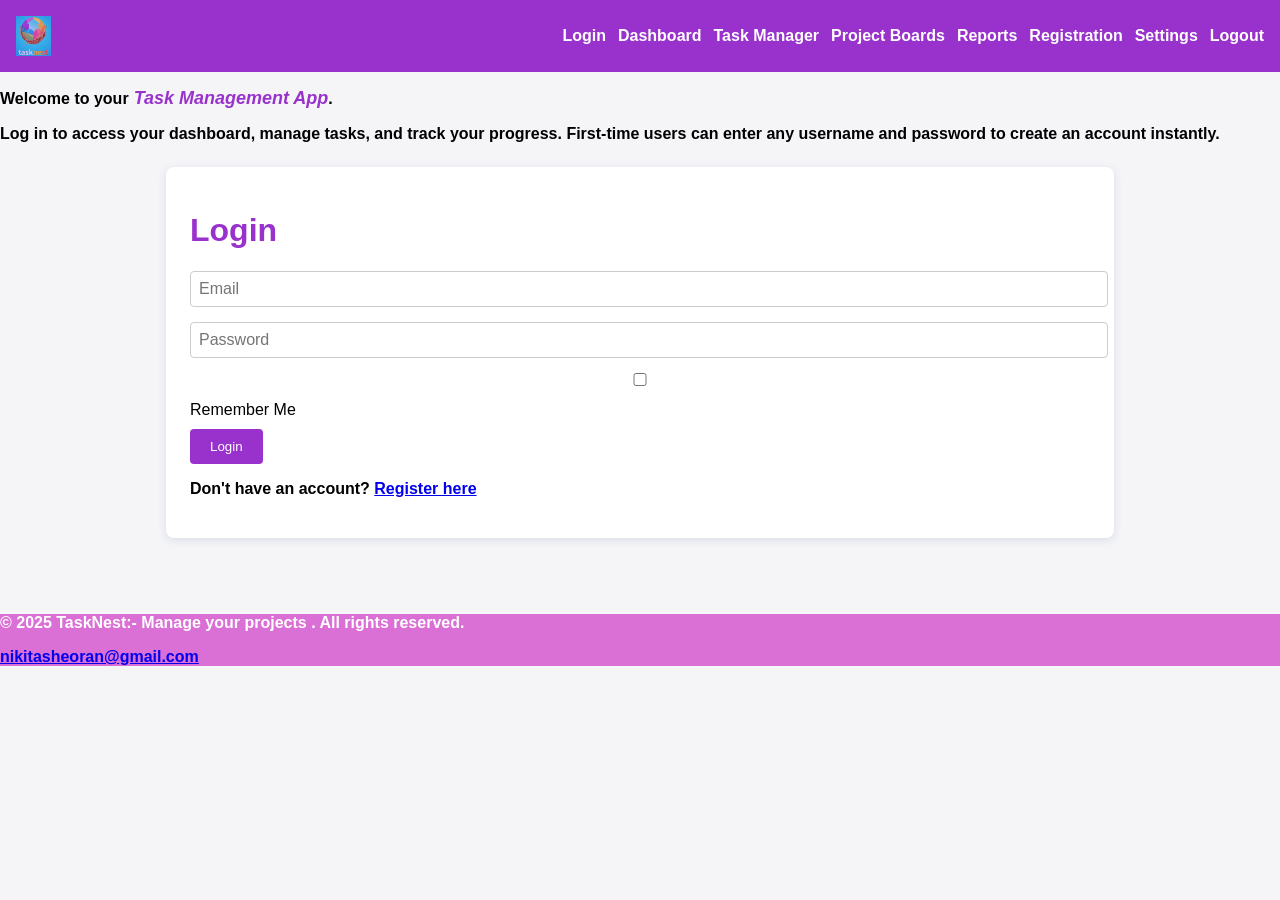
<file: index.html>
<!DOCTYPE html>
<html lang="en">
<head>
  <meta charset="UTF-8"><title>Login</title>
  <link rel="stylesheet" href="styles.css">
  <script src="script.js" defer></script>
</head>
<body>
  <!-- NAVIGATION BAR -->
 <nav>
    <img src="logo.jpg" alt="Logo" class="logo">
    <div class="nav-links">
      <a href="index.html" id="logoutBtn">Login</a>
      <a href="dashboard.html">Dashboard</a>
      <a href="task_manager.html">Task Manager</a>
      <a href="project_board.html">Project Boards</a>
      <a href="reports.html">Reports</a>
      <a href="register.html">Registration</a>
      <a href="settings.html">Settings</a>
      <a href="#" id="logoutBtn">Logout</a>

    </div>
  </nav>
  
   <p>Welcome to your<span> Task Management App</span>.</p> 
   <p> Log in to access your dashboard, manage tasks, and track your progress. First-time users can enter any username and password to create an account instantly.</p>
  <div class="container">
    <h1>Login</h1>
    <form id="loginForm">
      <input type="text" id="loginUser" placeholder="Email" required>
      <input type="password" id="loginPass" placeholder="Password" required>
      <label>
        <input type="checkbox" id="rememberMe"> Remember Me
      </label>
      <div class="form-error" id="loginErr"></div>
      <button type="submit">Login</button>
    </form>

     <p>Don't have an account? <a href="register.html" id="registerLink">Register here</a></p>
  
  <!-- Registration form hidden by default -->
  <form id="registerForm" style="display:none; margin-top:15px;">
    <input type="text" id="regUser" placeholder="Email" required>
    <input type="password" id="regPass" placeholder="Password" required>
    <div class="form-error" id="regErr"></div>
    <button type="submit">Register</button>
  </form>
</div>
  </div>
  <br>
  <br>

  <footer>
    <p>&copy; 2025 TaskNest:- Manage your projects . All rights reserved.</p>
    <p><a href="mailto:nikitasheoran@gmail.com">nikitasheoran@gmail.com</a></p>
  </footer>

  
</body>
</html>
</file>
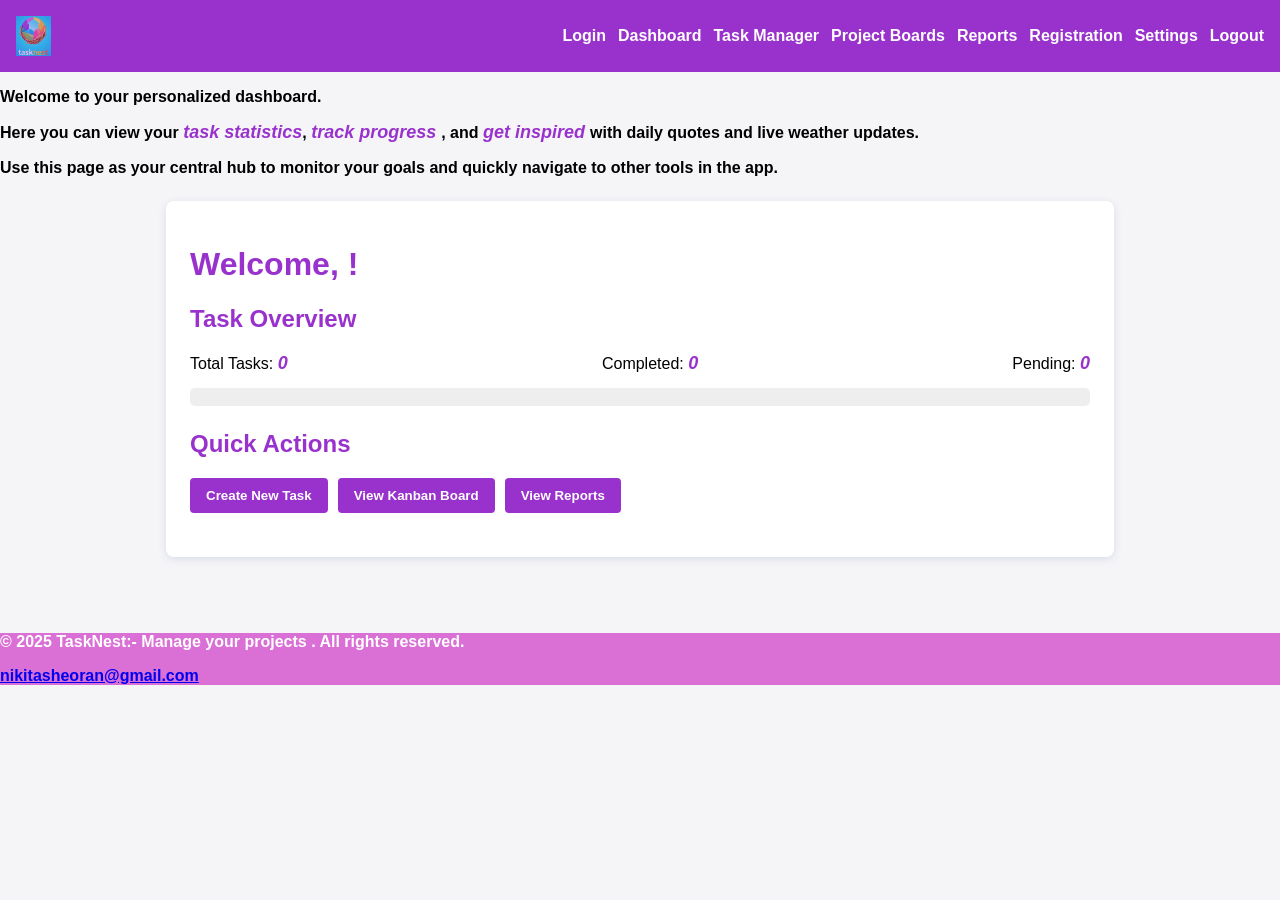
<file: dashboard.html>
<!DOCTYPE html>
<html lang="en">
<head>
  <meta charset="UTF-8">
  <title>Dashboard - Task Management App</title>
  <link rel="stylesheet" href="styles.css">
  <script src="script.js" defer></script>
</head>
<body>
  
  <nav>
    <img src="logo.jpg" alt="Logo" class="logo">
    <div class="nav-links">
      <a href="login.html" id="logoutBtn">Login</a>
      <a href="dashboard.html">Dashboard</a>
      <a href="task_manager.html">Task Manager</a>
      <a href="kanban.html">Project Boards</a>
      <a href="reports.html">Reports</a>
      <a href="register.html">Registration</a>
      <a href="settings.html">Settings</a>
      <a href="#" id="logoutBtn">Logout</a>
    </div>
  </nav>
<p>Welcome to your personalized dashboard.</p>
<p> Here you can view your <span> task statistics</span>, <span>track progress </span>, and <span> get inspired </span> with daily quotes and live weather updates. </p> <p> Use this page as your central hub to monitor your goals and quickly navigate to other tools in the app.</p>

  <div class="container">
    <h1>Welcome, <span id="userWelcome"></span>!</h1>

    <h2>Task Overview</h2>
    <div class="stats">
      <div>Total Tasks: <span id="statTotal">0</span></div>
      <div>Completed: <span id="statDone">0</span></div>
      <div>Pending: <span id="statTodo">0</span></div>
    </div>

    
    <div class="progress-bar">
      <div class="progress-bar-inner" id="progressBarInner"></div>
    </div>

    
    <h2>Quick Actions</h2>
    <div class="quick-actions">
      <a href="task_manager.html"><button>Create New Task</button></a>
      <a href="project_board.html"><button>View Kanban Board</button></a>
      <a href="reports.html"><button>View Reports</button></a>
    </div>

    
    <div id="weather"></div>
    <div id="quote" class="quote"></div>
  </div>

  <br>
  <br>
  <footer>
    <p>&copy; 2025 TaskNest:- Manage your projects . All rights reserved.</p>
    <p><a href="mailto:nikitasheoran@gmail.com">nikitasheoran@gmail.com</a></p>
  </footer>

</body>
</html>
</file>
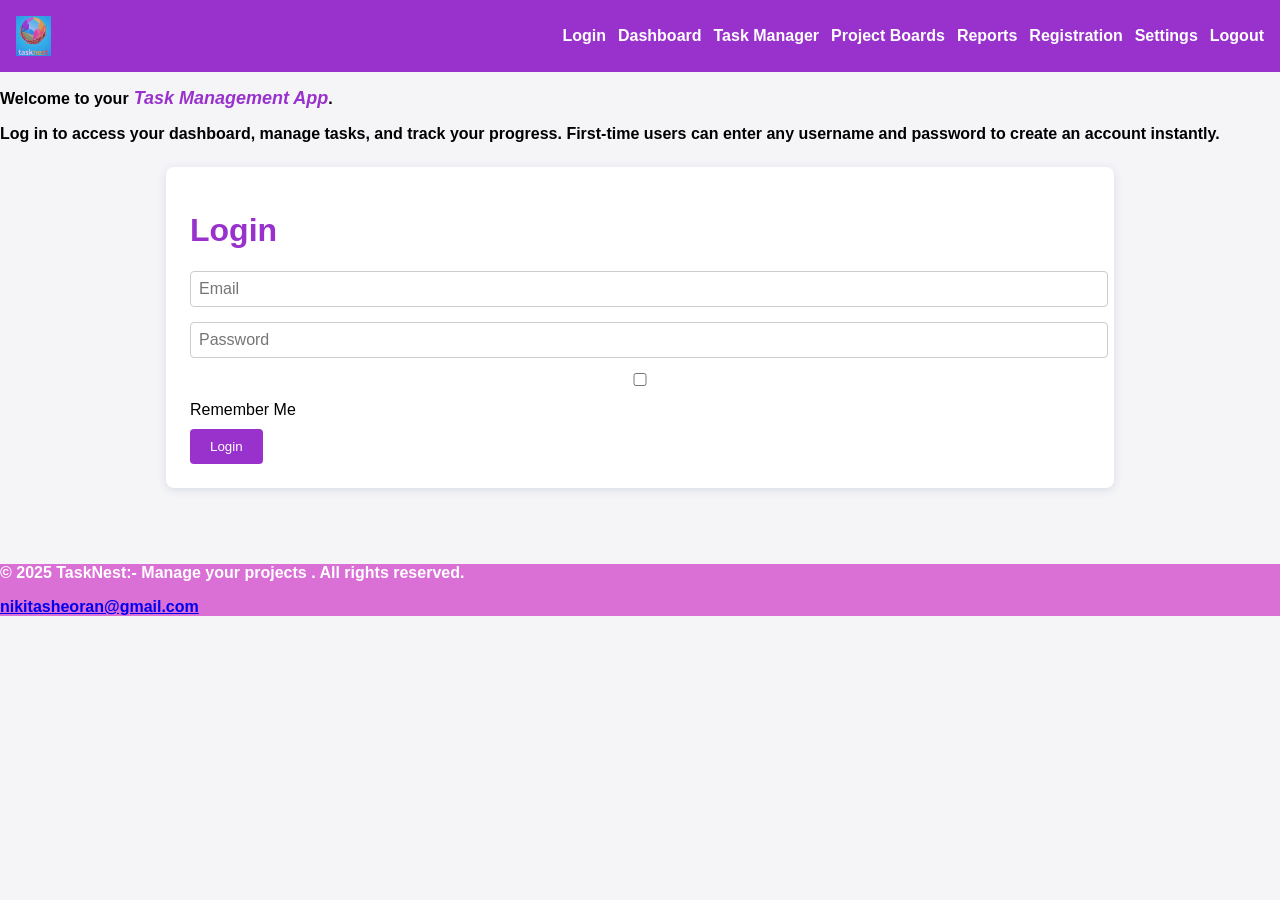
<file: login.html>
<!DOCTYPE html>
<html lang="en">
<head>
  <meta charset="UTF-8"><title>Login</title>
  <link rel="stylesheet" href="styles.css">
  <script src="script.js" defer></script>
</head>
<body>
  <!-- NAVIGATION BAR -->
 <nav>
    <img src="logo.jpg" alt="Logo" class="logo">
    <div class="nav-links">
      <a href="login.html" id="logoutBtn">Login</a>
      <a href="dashboard.html">Dashboard</a>
      <a href="task_manager.html">Task Manager</a>
      <a href="project_board.html">Project Boards</a>
      <a href="reports.html">Reports</a>
      <a href="register.html">Registration</a>
      <a href="settings.html">Settings</a>
      <a href="#" id="logoutBtn">Logout</a>

    </div>
  </nav>
  
   <p>Welcome to your<span> Task Management App</span>.</p> 
   <p> Log in to access your dashboard, manage tasks, and track your progress. First-time users can enter any username and password to create an account instantly.</p>
  <div class="container">
    <h1>Login</h1>
    <form id="loginForm">
      <input type="text" id="loginUser" placeholder="Email" required>
      <input type="password" id="loginPass" placeholder="Password" required>
      <label>
        <input type="checkbox" id="rememberMe"> Remember Me
      </label>
      <div class="form-error" id="loginErr"></div>
      <button type="submit">Login</button>
    </form>
  </div>
  <br>
  <br>

  <footer>
    <p>&copy; 2025 TaskNest:- Manage your projects . All rights reserved.</p>
    <p><a href="mailto:nikitasheoran@gmail.com">nikitasheoran@gmail.com</a></p>
  </footer>

  
</body>
</html>
</file>
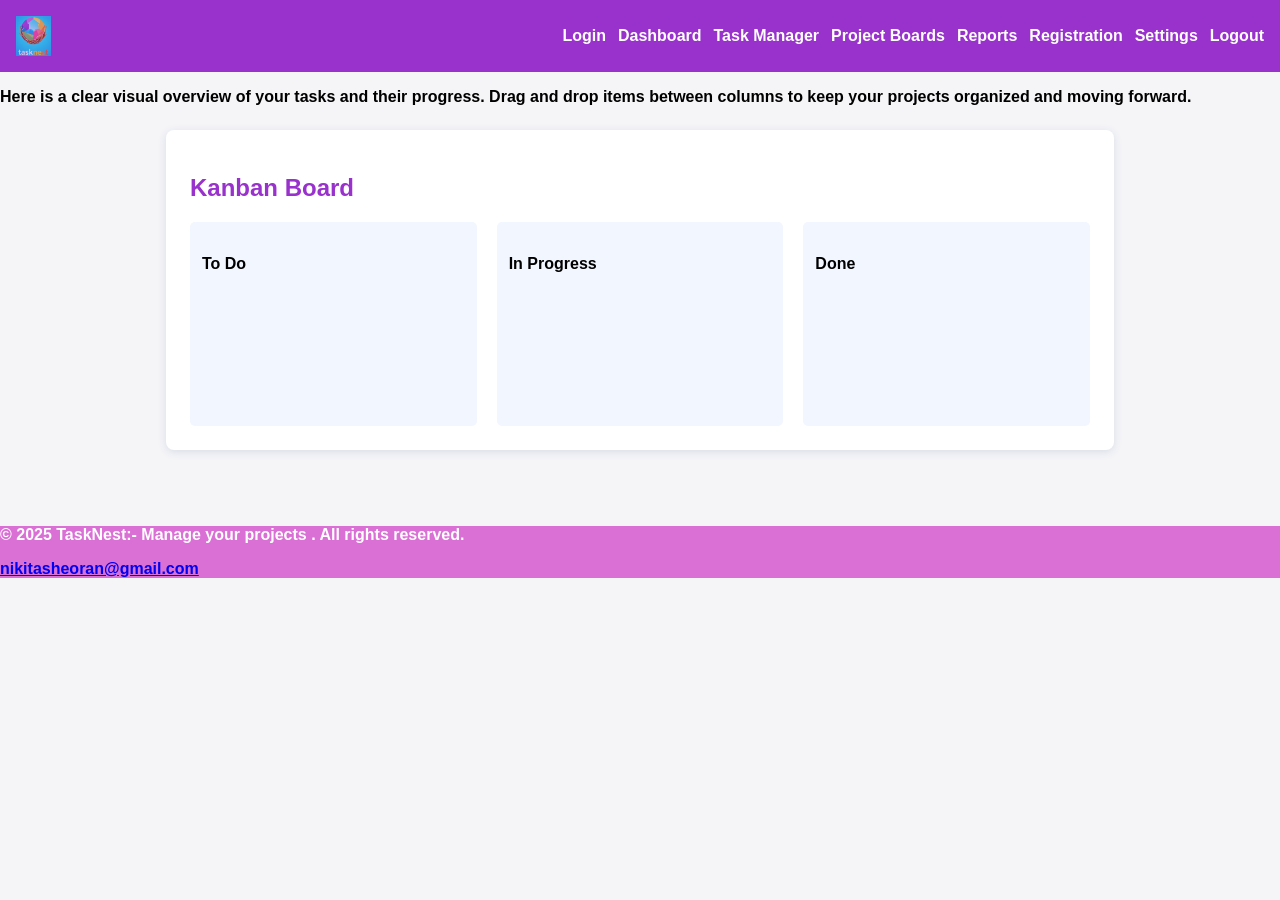
<file: project_board.html>
<!DOCTYPE html>
<html lang="en">
<head>
  <meta charset="UTF-8"><title>Project Boards (Kanban)</title>
  <link rel="stylesheet" href="styles.css">
  <script src="script.js" defer></script>
</head>
<body>
  <nav>
    <img src="logo.jpg" alt="Logo" class="logo">
    <div class="nav-links">
      <a href="login.html" id="logoutBtn">Login</a>
      <a href="dashboard.html">Dashboard</a>
      <a href="task_manager.html">Task Manager</a>
      <a href="project_board.html">Project Boards</a>
      <a href="reports.html">Reports</a>
      <a href="register.html">Registration</a>
      <a href="settings.html">Settings</a>
      <a href="#" id="logoutBtn">Logout</a>
    </div>
  </nav>

  <p > Here is a clear visual overview of your tasks and their progress. Drag and drop items between columns to keep your projects organized and moving forward. </p>
  <div class="container">
    <h2>Kanban Board</h2>
    <div class="task-board" id="kanbanBoard">
      <div class="kanban-col" data-status="To Do"><h4>To Do</h4></div>
      <div class="kanban-col" data-status="In Progress"><h4>In Progress</h4></div>
      <div class="kanban-col" data-status="Done"><h4>Done</h4></div>
    </div>
  </div>
  <br>
  <br>
  <footer>
    <p>&copy; 2025 TaskNest:- Manage your projects . All rights reserved.</p>
    <p><a href="mailto:nikitasheoran@gmail.com">nikitasheoran@gmail.com</a></p>
  </footer>
  
</body>
</html>
</file>
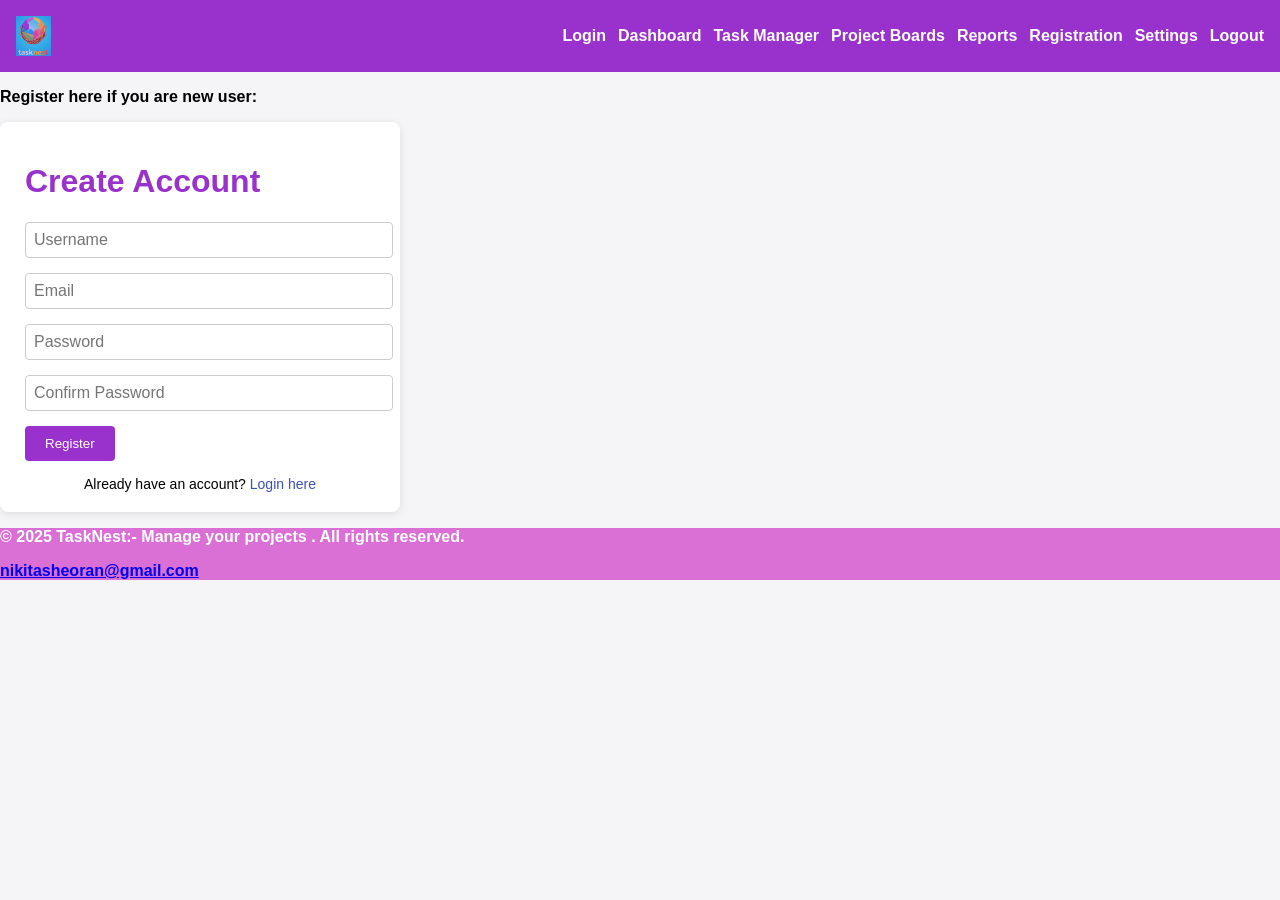
<file: register.html>
<!DOCTYPE html>
<html lang="en">
<head>
  <meta charset="UTF-8"><title>Login</title>
  <link rel="stylesheet" href="styles.css">
  <script src="script.js" defer></script>
</head>
<body>
  <!-- NAVIGATION BAR -->
 <nav>
    <img src="logo.jpg" alt="Logo" class="logo">
    <div class="nav-links">
      <a href="index.html" id="logoutBtn">Login</a>
      <a href="dashboard.html">Dashboard</a>
      <a href="task_manager.html">Task Manager</a>
      <a href="project_board.html">Project Boards</a>
      <a href="reports.html">Reports</a>
      <a href="register.html">Registration</a>
      <a href="settings.html">Settings</a>
      <a href="#" id="logoutBtn">Logout</a>
    </div>
  </nav>
  <p>Register here if you are new user: </p>
<div class="register-container">
    <h1>Create Account</h1>
    <form id="registerForm">
      <input type="text" id="regUser" placeholder="Username" required>
      <input type="email" id="regEmail" placeholder="Email" required>
      <input type="password" id="regPass" placeholder="Password" required>
      <input type="password" id="regConfirm" placeholder="Confirm Password" required>
      <div id="regErr"></div>
      <button type="submit">Register</button>
    </form>
    <div class="link">
      Already have an account? <a href="index.html">Login here</a>
    </div>
  </div>




  <footer>
    <p>&copy; 2025 TaskNest:- Manage your projects . All rights reserved.</p>
    <p><a href="mailto:nikitasheoran@gmail.com">nikitasheoran@gmail.com</a></p>
  </footer>

</body>
</html>
</file>
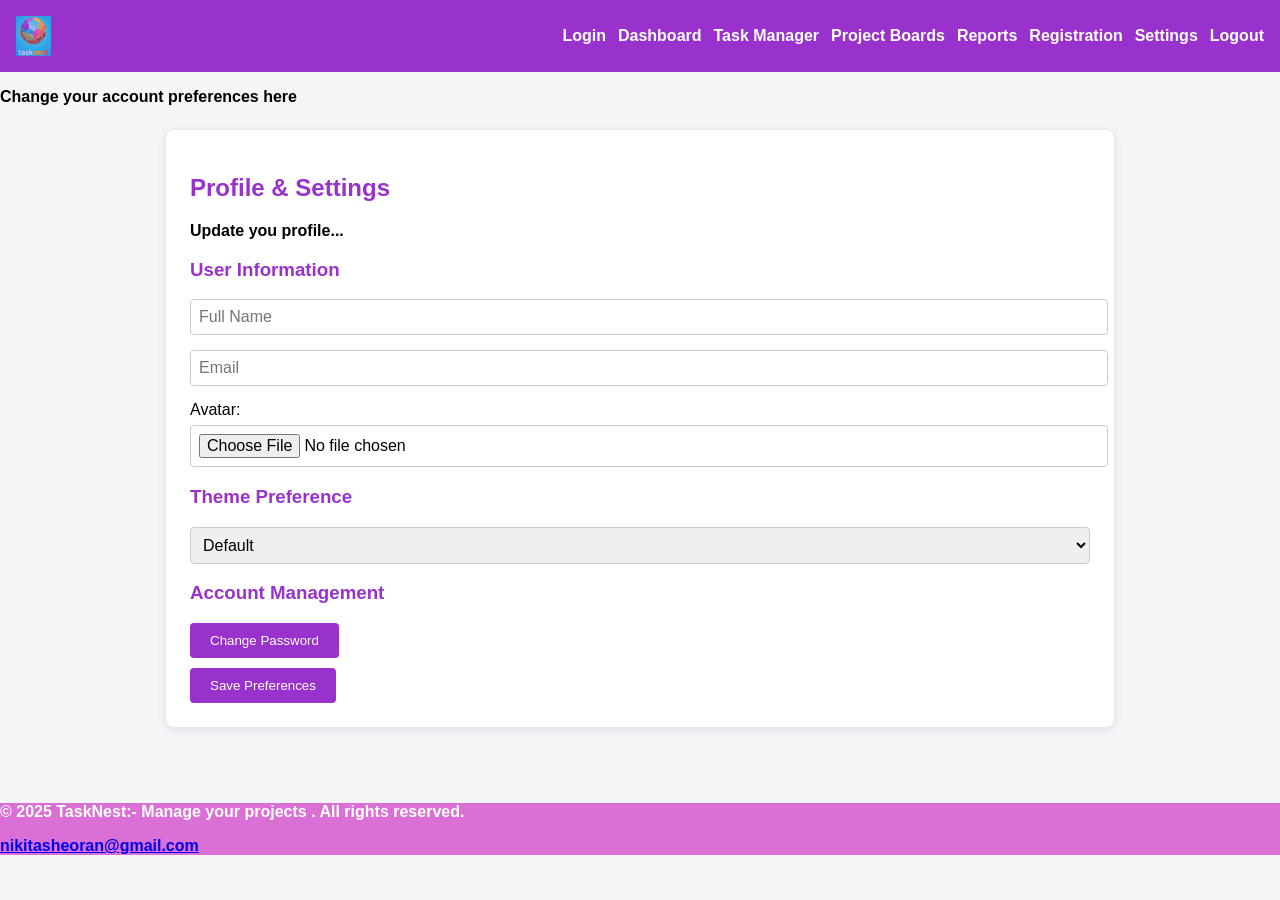
<file: settings.html>
<!DOCTYPE html>
<html lang="en">
<head>
  <meta charset="UTF-8">
  <title>Settings/Profile</title>
  <link rel="stylesheet" href="styles.css">
  <script src="script.js" defer></script>
</head>
<body>
  <nav>
    <img src="logo.jpg" alt="Logo" class="logo">
    <div class="nav-links">
      <a href="login.html" id="logoutBtn">Login</a>
      <a href="dashboard.html">Dashboard</a>
      <a href="task_manager.html">Task Manager</a>
      <a href="project_board.html">Project Boards</a>
      <a href="reports.html">Reports</a>
      <a href="register.html">Registration</a>
      <a href="settings.html">Settings</a>
      <a href="#" id="logoutBtn">Logout</a>
    </div>
  </nav>
<p>Change your account preferences here </p>
  <div class="container">
    <h2>Profile & Settings</h2>

    <!-- Profile Form -->
     <p>Update you profile...</p>
    <form id="profileForm">
      <h3>User Information</h3>
      <input type="text" id="profileName" placeholder="Full Name" required>
      <input type="email" id="profileEmail" placeholder="Email" required>

      <label>Avatar:</label>
      <input type="file" id="avatarUpload" accept="image/*">
      <div id="avatarDisplay"></div>

      <h3>Theme Preference</h3>
      <select id="themeSelect">
        <option value="default">Default</option>
        <option value="dark">Dark</option>
        <option value="blue">Blue</option>
      </select>

      <h3>Account Management</h3>
      
      <button type="button" id="changePassBtn" class="change-pass-btn">
            Change Password
      </button>

      <div id="passFields" style="display:none;">
        <input type="password" id="newPassword" placeholder="New Password">
        <input type="password" id="confirmPassword" placeholder="Confirm Password">
      </div>

      <div class="form-error" id="profileErr"></div>
      <button type="submit">Save Preferences</button>
    </form>
  </div>

  <br>
  <br>
  <footer>
    <p>&copy; 2025 TaskNest:- Manage your projects . All rights reserved.</p>
    <p><a href="mailto:nikitasheoran@gmail.com">nikitasheoran@gmail.com</a></p>
  </footer>

</body>
</html>
</file>
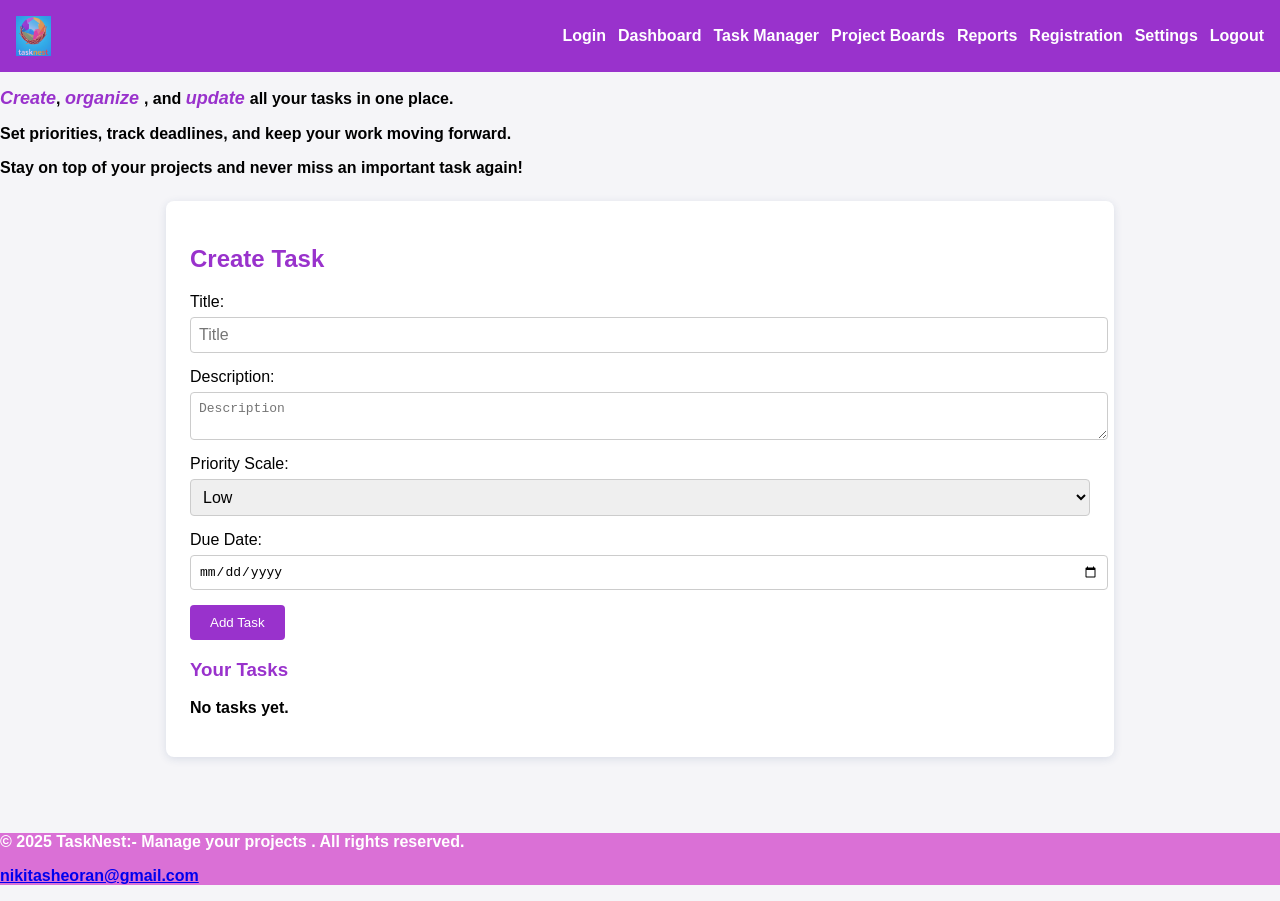
<file: task_manager.html>
<!DOCTYPE html>
<html lang="en">
<head>
  <meta charset="UTF-8"><title>Task Manager</title>
  <link rel="stylesheet" href="styles.css">
  <script src="script.js" defer></script>
</head>
<body>
  <nav>
    <img src="logo.jpg" alt="Logo" class="logo">
    <div class="nav-links">
      <a href="login.html" id="logoutBtn">Login</a>
      <a href="dashboard.html">Dashboard</a>
      <a href="task_manager.html">Task Manager</a>
      <a href="project_board.html">Project Boards</a>
      <a href="reports.html">Reports</a>
      <a href="register.html">Registration</a>
      <a href="settings.html">Settings</a>
      <a href="#" id="logoutBtn">Logout</a>
    </div>
  </nav>
  <p><span>Create</span>, <span>organize </span>, and <span>update </span> all your tasks in one place.</p>
  <p> Set priorities, track deadlines, and keep your work moving forward.</p>
  <p>Stay on top of your projects and never miss an important task again!</p>
  <div class="container">
    <h2>Create Task</h2>
    <form id="taskForm">
      Title: <input type="text" id="taskTitle" placeholder="Title" required>
      Description: <textarea id="taskDesc" placeholder="Description"></textarea>
      Priority Scale: <select id="taskPriority">
        <option value="Low">Low</option>
        <option value="Medium">Medium</option>
        <option value="High">High</option>
      </select>
      Due Date: <input type="date" id="taskDue"  required>
      <div class="form-error" id="taskErr"></div>
      <button type="submit">Add Task</button>
    </form>
    <h3>Your Tasks</h3>
    <div id="taskList"></div>
    
  </div>
  <br>
  <br>

  <footer>
    <p>&copy; 2025 TaskNest:- Manage your projects . All rights reserved.</p>
    <p><a href="mailto:nikitasheoran@gmail.com">nikitasheoran@gmail.com</a></p>
  </footer>
  
</body>
</html>
</file>
<file: styles.css>
body {
  font-family: Arial, sans-serif;
  background: #f5f5f8;
  margin: 0;
  padding: 0;
}

.logo-img {
 height: 30px;
 width: auto;
 opacity: 0.8;
 
}

nav {
  background: darkorchid;      
  color: #fff;
  display: flex;
  align-items: center;
  padding: 8px 16px;
  height: 56px;
  min-height: 56px;
  justify-content: space-between;   
}

nav img.logo {
  max-height: 70%;
  height: auto;
  width: auto;
  opacity: 0.7;
  margin-right: 20px;
  transition: opacity 0.2s;
}

nav img.logo:hover {
  opacity: 1;
}

.nav-links {
  display: flex;
  gap: 12px;
 
}

nav a {
  color: #fff;
  text-decoration: none;
  font-weight: bold;
}

nav a:hover {
  text-decoration: underline;
}

.container {
  max-width: 900px;
  margin: 24px auto;
  background: #fff;
  border-radius: 8px;
  padding: 24px;
  box-shadow: 0 2px 8px #28427b22;
}
h1, h2, h3 { color: darkorchid; }
input, select, textarea {
  display: block;
  width: 100%;
  margin: 6px 0 15px 0;
  padding: 8px;
  border: 1px solid #ccc;
  border-radius: 4px;
  font-size: 1em;
}
button {
  background: darkorchid;
  color: #fff;
  border: none;
  padding: 10px 20px;
  border-radius: 4px;
  cursor: pointer;
}
button:hover { background: orchid; }
.form-error { 
  color: #d23c3c; 
  font-size: 0.92em; 
  margin-bottom: 10px;
}

.task-board { 
  display: flex;
  gap: 20px; 
  margin-top: 20px;
}
.kanban-col {
  flex: 1;
  background: #f2f6ff;
  padding: 12px;
  border-radius: 5px;
  min-height: 180px;
}
.task-item {
  background: #dde5ff;
  padding: 8px;
  margin: 6px;
  border-radius: 4px;
  cursor: grab;
  box-shadow: 1px 2px 5px #28427b22;
}
.drop-hover { 
  background: #e7ffeb !important; 
}
.stats { 
  display: flex;
  justify-content: space-between; 
  margin: 14px 0;
}
.progress-bar { background: #eee; border-radius: 5px; height: 16px; margin: 6px 0;}
.progress-bar-inner { background: darkorchid; height: 100%; border-radius: 5px;}
.chart { width: 100%; max-width: 430px; margin: 0 auto; }
.avatar { width: 60px; height: 60px; border-radius: 50%; object-fit: cover; }
@media (max-width: 900px){
  .container { max-width: 99vw;}
  .task-board { flex-direction: column;}
}

/* === Dashboard Specific Additions === */

.quick-actions {
  display: flex;
  gap: 10px;
  flex-wrap: wrap;
  margin-bottom: 20px;
}

.quick-actions button {
  background: darkorchid;
  color: white;
  border: none;
  padding: 10px 16px;
  border-radius: 4px;
  cursor: pointer;
  font-weight: bold;
}

.quick-actions button:hover {
  background: darkorchid;
}

.progress-bar {
  background: #eee;
  height: 18px;
  border-radius: 5px;
  overflow: hidden;
  margin-bottom: 24px;
}

.progress-bar-inner {
  background: darkorchid;
  height: 100%;
  width: 0%;
  transition: width 0.5s ease-in-out;
}


#passFields input {
  margin-top: 6px;
}

p{
  font-size: medium;
  font-weight: bold;
}

span{
  color: darkorchid;
  font-weight: bold;
  font-size: large;
  font-style: italic;
}

footer{
  background-color: orchid;
  color: #fff;
}

.register-container {
      background: white;
      padding: 20px 25px;
      max-width: 350px;
      width: 100%;
      border-radius: 8px;
      box-shadow: 0px 2px 8px rgba(0,0,0,0.1);
      
    }

    #regErr {
      font-size: 13px;
      margin-top: 8px;
      text-align: center;
      color: red;
    }
    .link {
      display: block;
      text-align: center;
      margin-top: 15px;
      font-size: 14px;
    }
    .link a {
      color: #3f51b5;
      text-decoration: none;
    }
</file>
